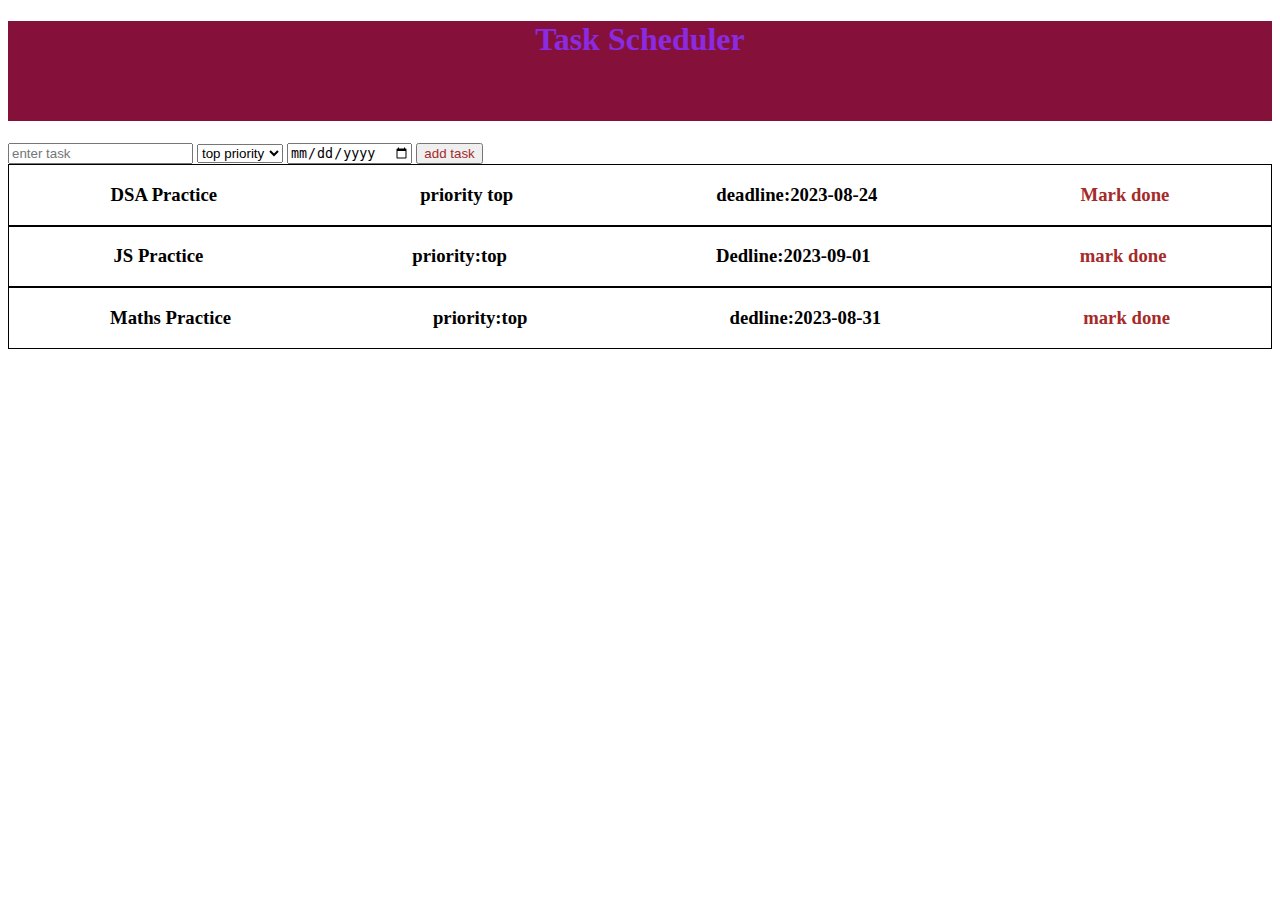
<file: index.html>
<!DOCTYPE html>
<html lang="en">
<head>
    <meta charset="UTF-8">
    <meta name="viewport" content="width=device-width, initial-scale=1.0">
    <title>Document</title>
</head>
<link rel="stylesheet" href="dsa.css">
<body>
    <h1 class="taskrout">Task Scheduler</h1>
    <div>
        <input type="text" placeholder="enter task">
        <select>
            <option value="">top priority</option>
            <option>low priority</option>
        </select>
        <input type="date">
        <button class="buttoncolor">add task</button>
    </div>
    <div class="tableborder">
        <div class="alingingdata">
            <h3>DSA Practice</h3>
            <h3>priority top</h3>
            <h3>deadline:2023-08-24</h3>
            <h3 class="aa">Mark done</h3>
    </div>
    <div class="tableborder">
        <div class="alingingdata">
            <h3>JS Practice</h3>
            <h3>priority:top</h3>
            <h3>Dedline:2023-09-01</h3>
            <h3 class="bb">mark done</h3>
    </div>
    <div class="tableborder">
        <div class="alingingdata">
            <h3>Maths Practice</h3>
            <h3>priority:top</h3>
            <h3>dedline:2023-08-31</h3>
            <h3 class="cc">mark done</h3>
        
    </div>
</body>
</html>
</file>
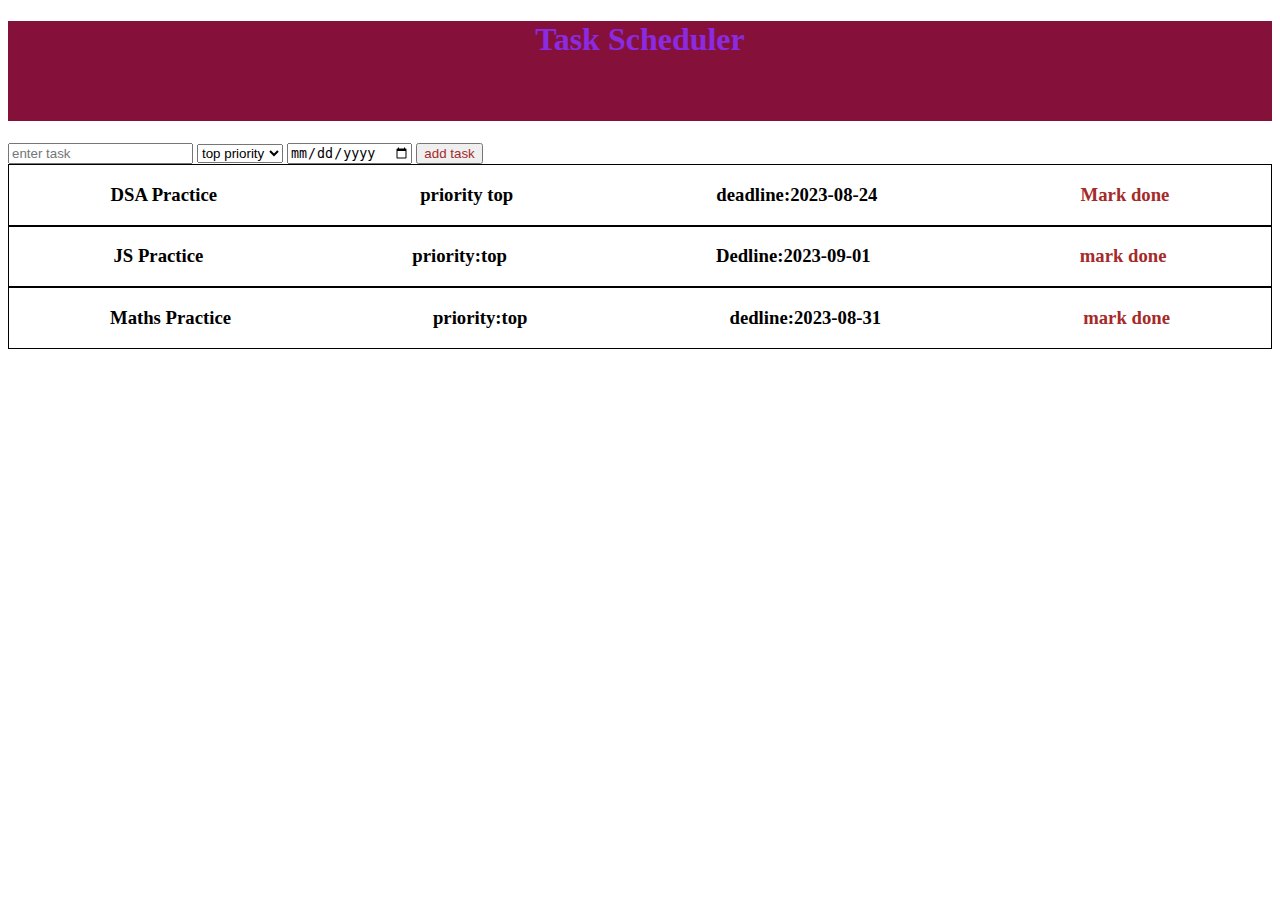
<file: dsa.html>
<!DOCTYPE html>
<html lang="en">
<head>
    <meta charset="UTF-8">
    <meta name="viewport" content="width=device-width, initial-scale=1.0">
    <title>Document</title>
</head>
<link rel="stylesheet" href="dsa.css">
<body>
    <h1 class="taskrout">Task Scheduler</h1>
    <div>
        <input type="text" placeholder="enter task">
        <select>
            <option value="">top priority</option>
            <option>low priority</option>
        </select>
        <input type="date">
        <button class="buttoncolor">add task</button>
    </div>
    <div class="tableborder">
        <div class="alingingdata">
            <h3>DSA Practice</h3>
            <h3>priority top</h3>
            <h3>deadline:2023-08-24</h3>
            <h3 class="aa">Mark done</h3>
    </div>
    <div class="tableborder">
        <div class="alingingdata">
            <h3>JS Practice</h3>
            <h3>priority:top</h3>
            <h3>Dedline:2023-09-01</h3>
            <h3 class="bb">mark done</h3>
    </div>
    <div class="tableborder">
        <div class="alingingdata">
            <h3>Maths Practice</h3>
            <h3>priority:top</h3>
            <h3>dedline:2023-08-31</h3>
            <h3 class="cc">mark done</h3>
        
    </div>
</body>
</html>
</file>
<file: dsa.css>
.taskrout{
    color: blueviolet;
    background-color: rgb(133, 17, 59);height: 100px;
    display: flex;
    justify-content: center;
    align-items;:center
}
.buttoncolor{
    color: brown;
}
.alingingdata{
    display: flex;
    justify-content: space-around;
    border: 1px solid;    
}
.aa{
    color: brown;
}
.alingingdata{
     display: flex;
    justify-content: space-around;
    border: 1px solid;    
}
.bb{
    color:brown;
}
.cc{
    color:brown;
}
</file>
